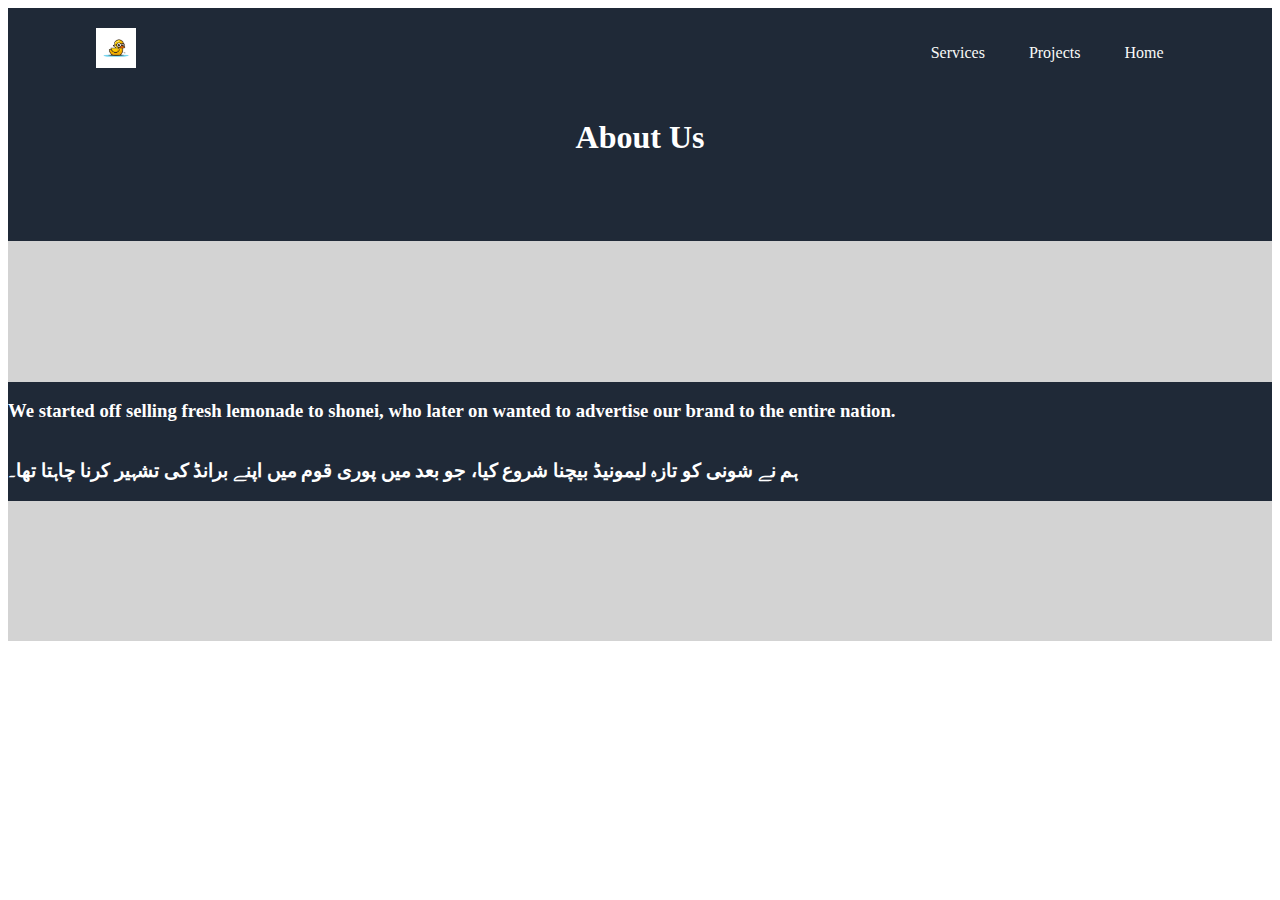
<file: about.html>
<!DOCTYPE html>
<html lang="en">
<head>
    <meta charset="UTF-8">
    <meta http-equiv="X-UA-Compatible" content="IE=edge">
    <meta name="viewport" content="width=device-width, initial-scale=1.0">
    <link rel="stylesheet" href="about.css">
    <title>Document</title>
</head>
<body>
    <div class="container">
        <img src="/atc.jpeg" alt="logo" class="logo" width="40px">
        <div>
            <ul class="links">
                <li><a href="#" class="link">Services</a></li>
                <li><a href="#" class="link">Projects</a></li>
                <li><a href="index.html" class="link">Home</a></li>
            </ul>
        </div>

       
    </div>

    <div class="mains">
        <h1>About Us</h1>
     </div>    


    <div class="second">
        <div class="english-box">
            <h3 class="English">We started off selling fresh lemonade to shonei, who later on wanted to advertise our brand to the entire nation.</h3>
        </div>
        <div class="urdu-box">
            <h3 class="Urdu">ہم نے شونی کو تازہ لیمونیڈ بیچنا شروع کیا، جو بعد میں پوری قوم میں اپنے برانڈ کی تشہیر کرنا چاہتا تھا۔</h3>
        </div>
    </div>


</body>
</html>
</file>
<file: about.css>
@import url('https://fonts.googleapis.com/css2?family=Montserrat:wght@300&display=swap');

.container {
    height: fit-content;
    padding: 16px;
    background: #1F2937;
    
    display: flex;
    justify-content: space-between;
    align-items: flex-start;
    padding: 20px 7%;
    padding-bottom: 0%;
  }
  
.links li {
  display: inline-block;
  padding: 0px 20px;
}

.link {
  color: #F9FAF8;
  text-decoration: none;
}




.mains {
  color: white;
  height: fit-content;
  padding: 16px;
  background: #1F2937;
  display: flex;
  flex-direction: column;
  align-items: center;
  padding: 20px 7%;
  padding-bottom: 5%;


}
.ul {

list-style: none;
}

.subtext {
  opacity: 0.8;
}

.signup {
  background-color: #3882F6;
  width: 70px;
  border: none;
  border-radius: 50px;
  padding: 9px 25px;
  color:#F9FAF8;
  text-decoration: none;
  
}





.second {
  background: lightgray;
  height: 400px;
  padding-top: 0%;
  display: flex;
  align-content: center;
  justify-content: center;
  flex-direction: column;
  
}

.English {
    display: flex;
    flex-direction: column;
    justify-content: center;
    justify-content: center;
    color: white;
    
}

.english-box {
    background-color: #1F2937;

}

.urdu-box {
    background-color: #1F2937;
}

.Urdu {
    color: white;
    display: flex;
    align-items: flex-end;
}
</file>
